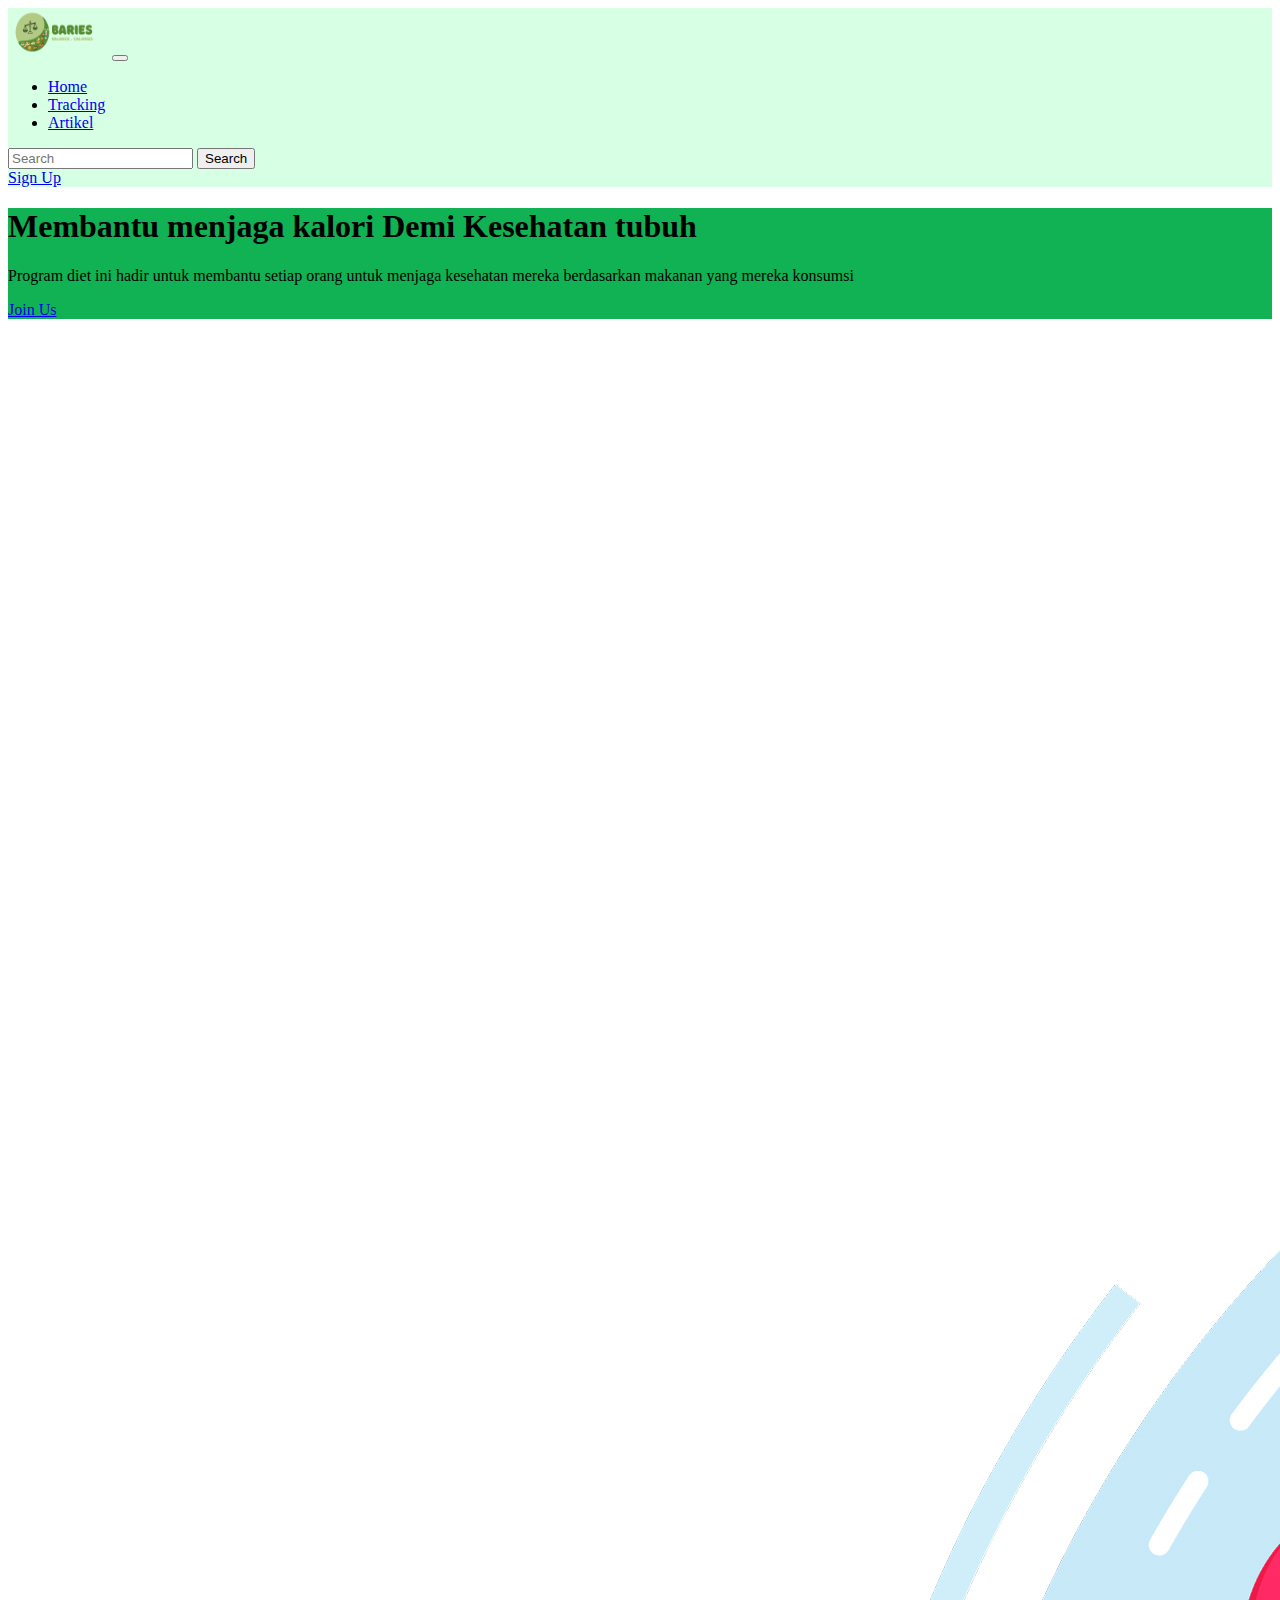
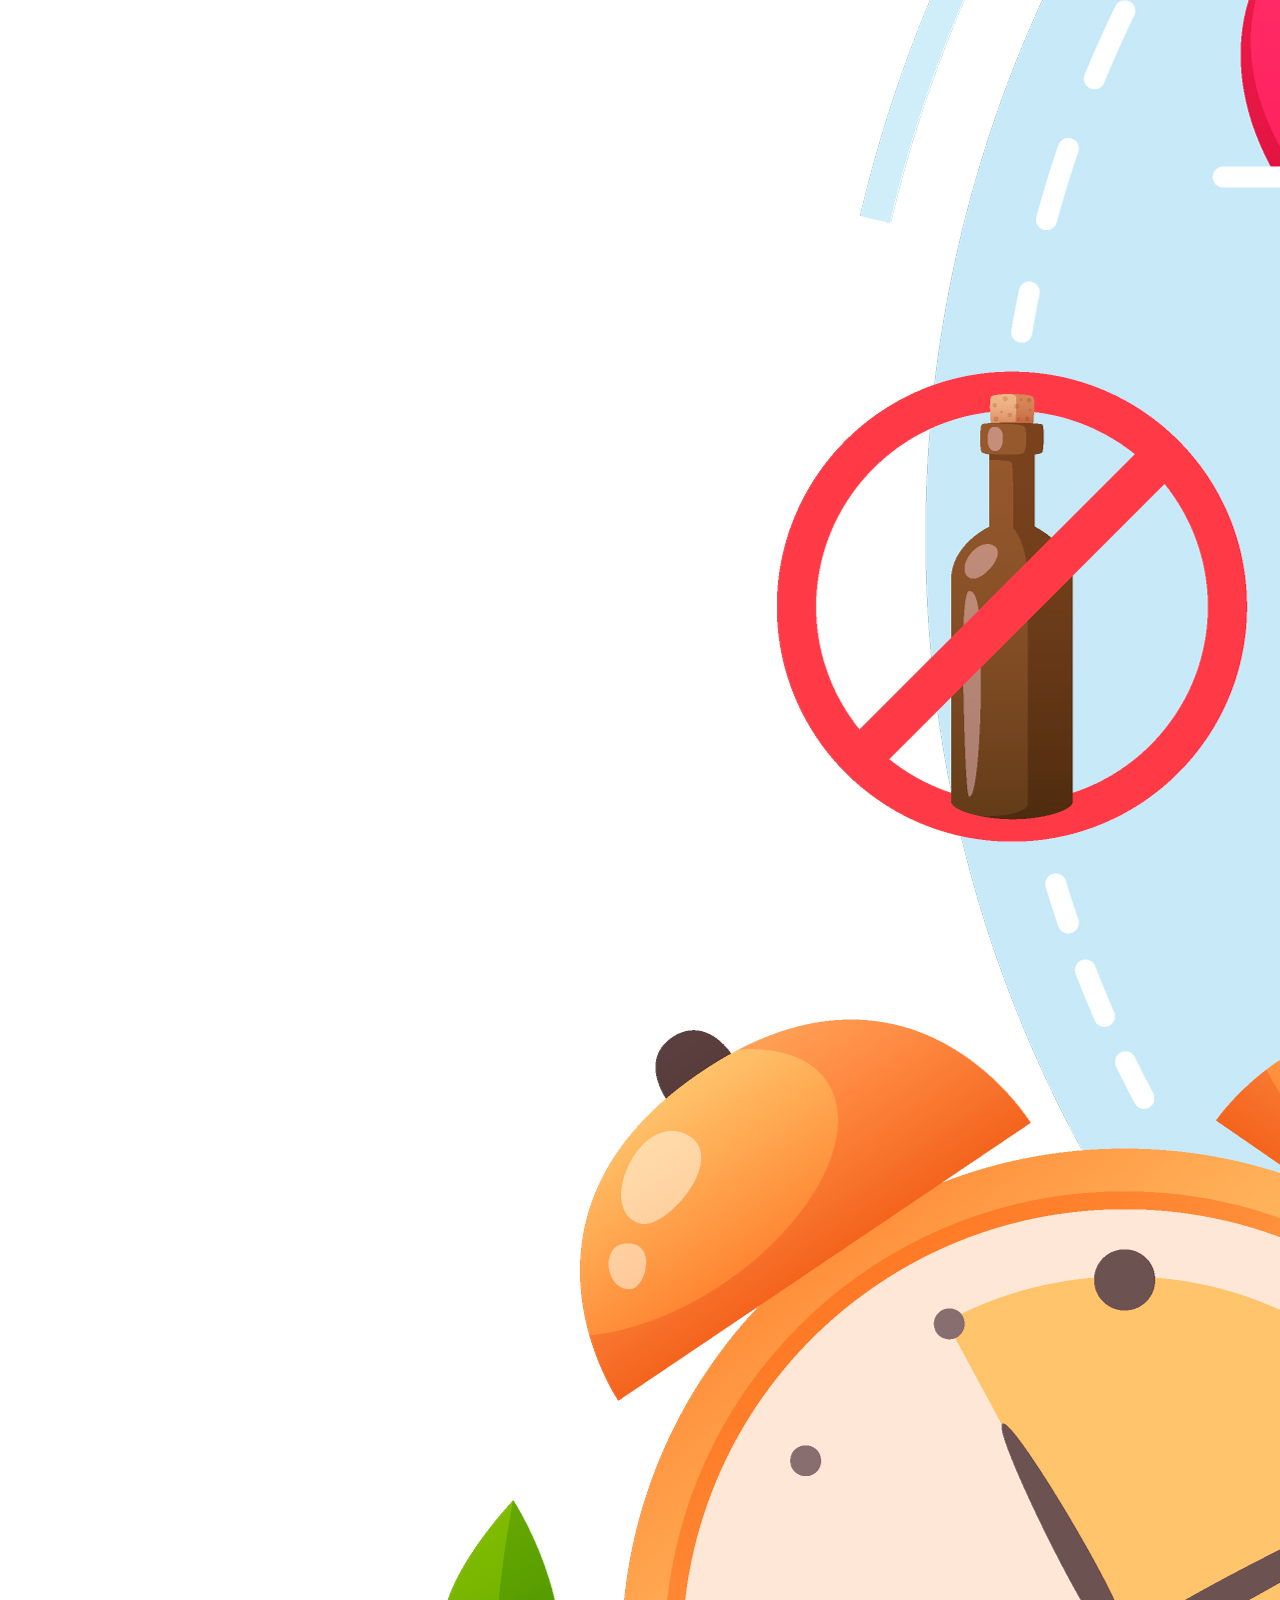
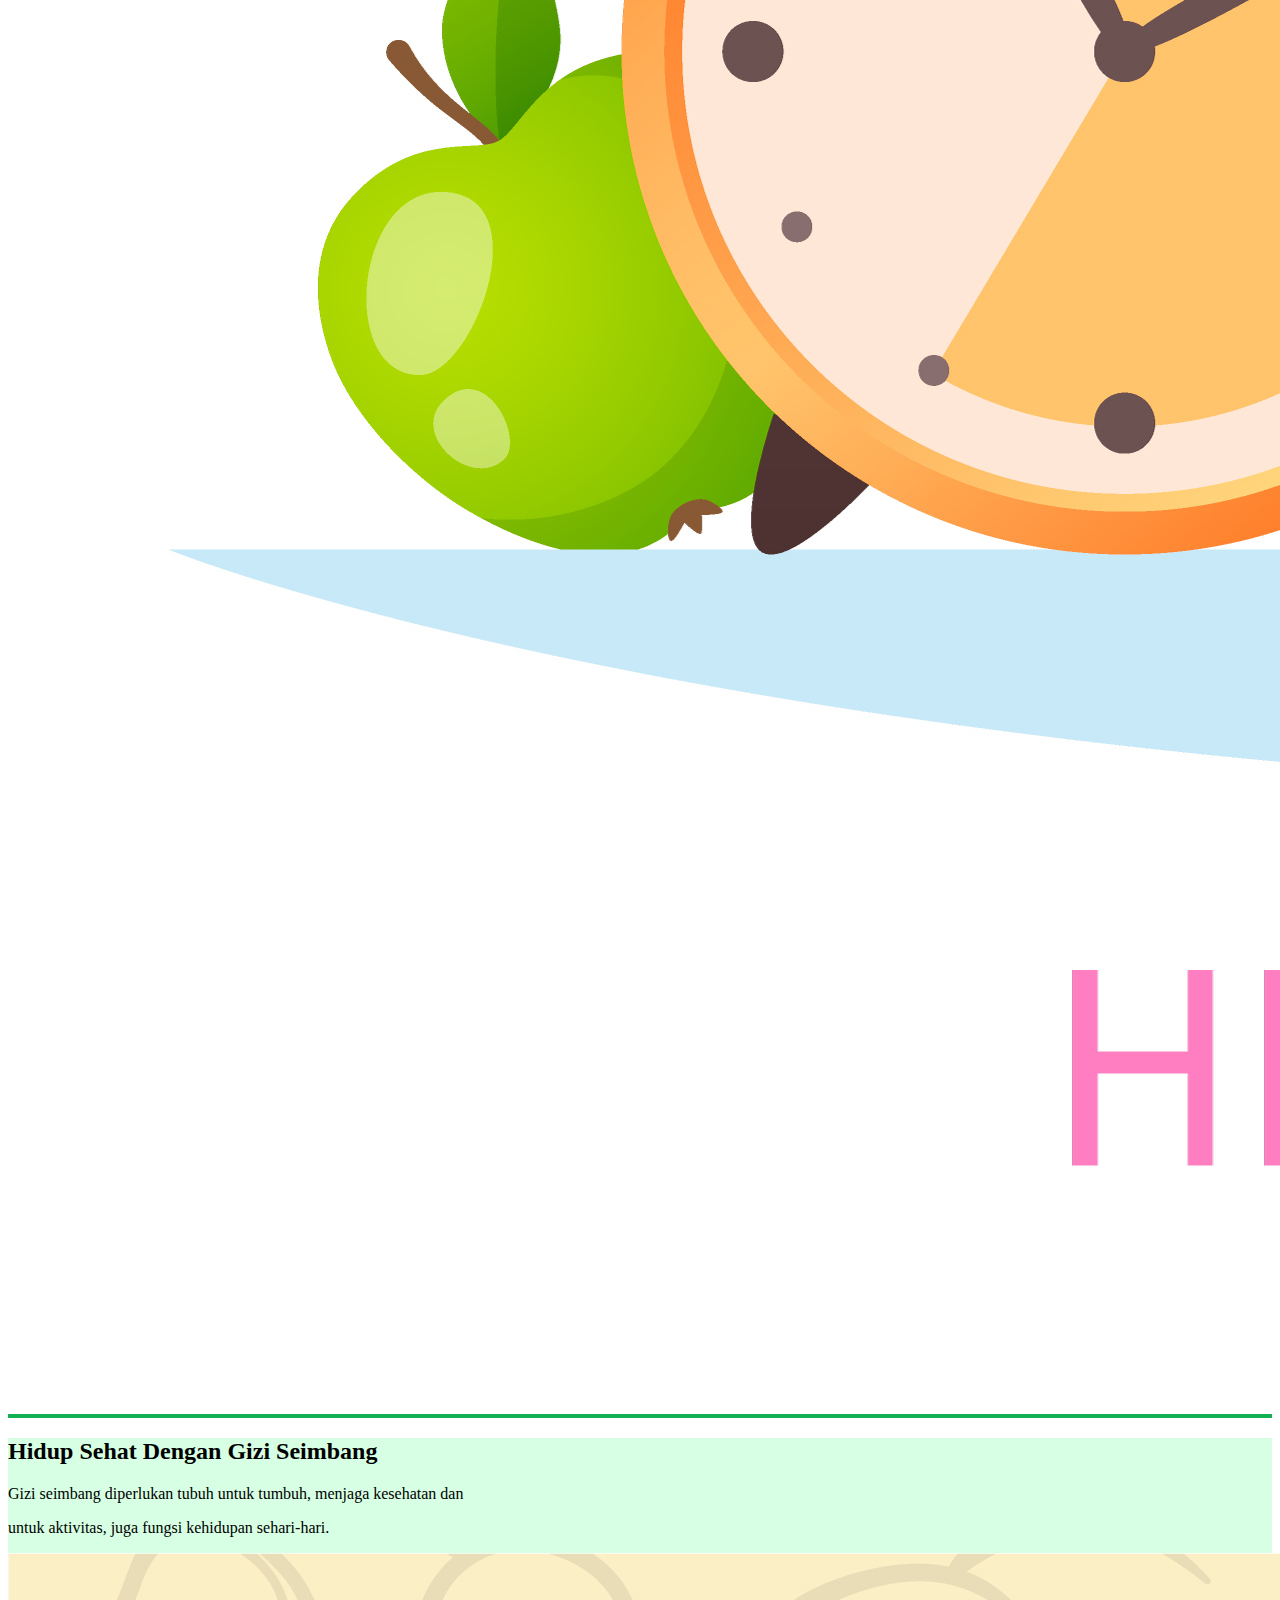
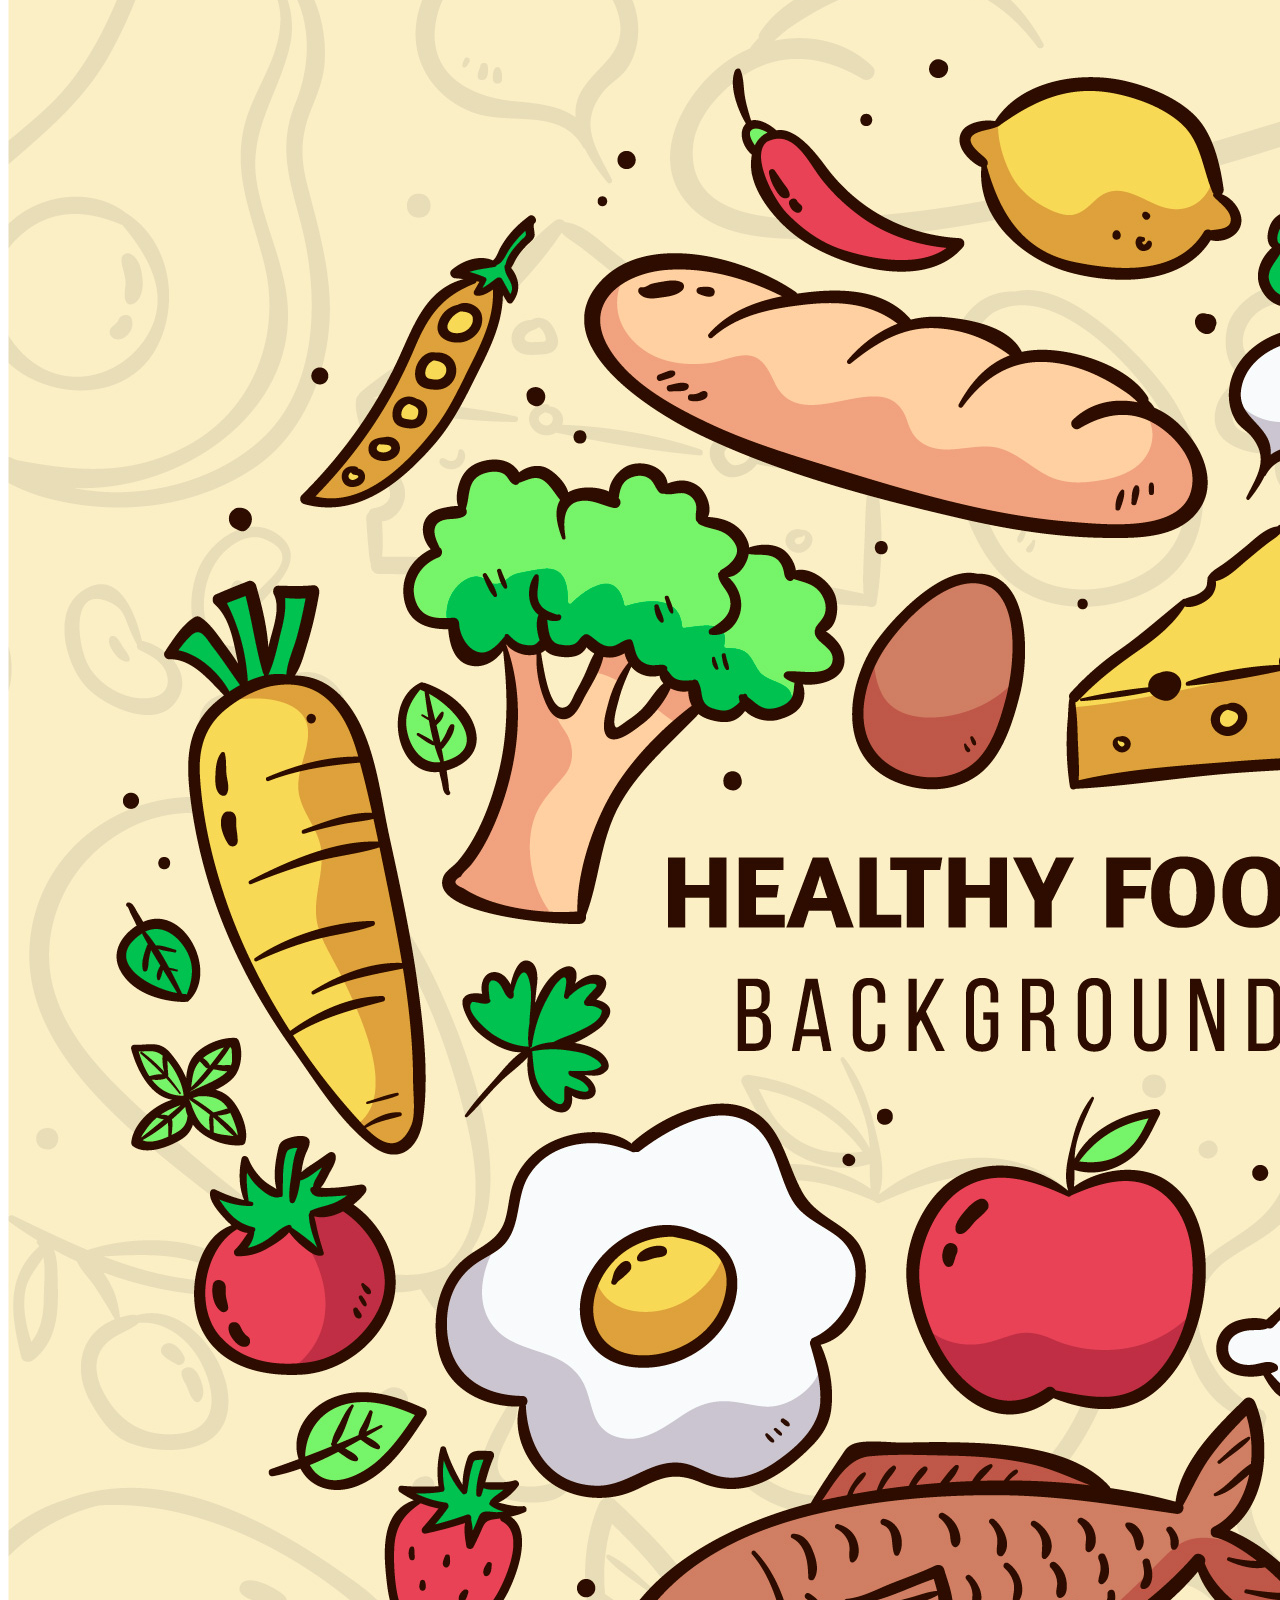
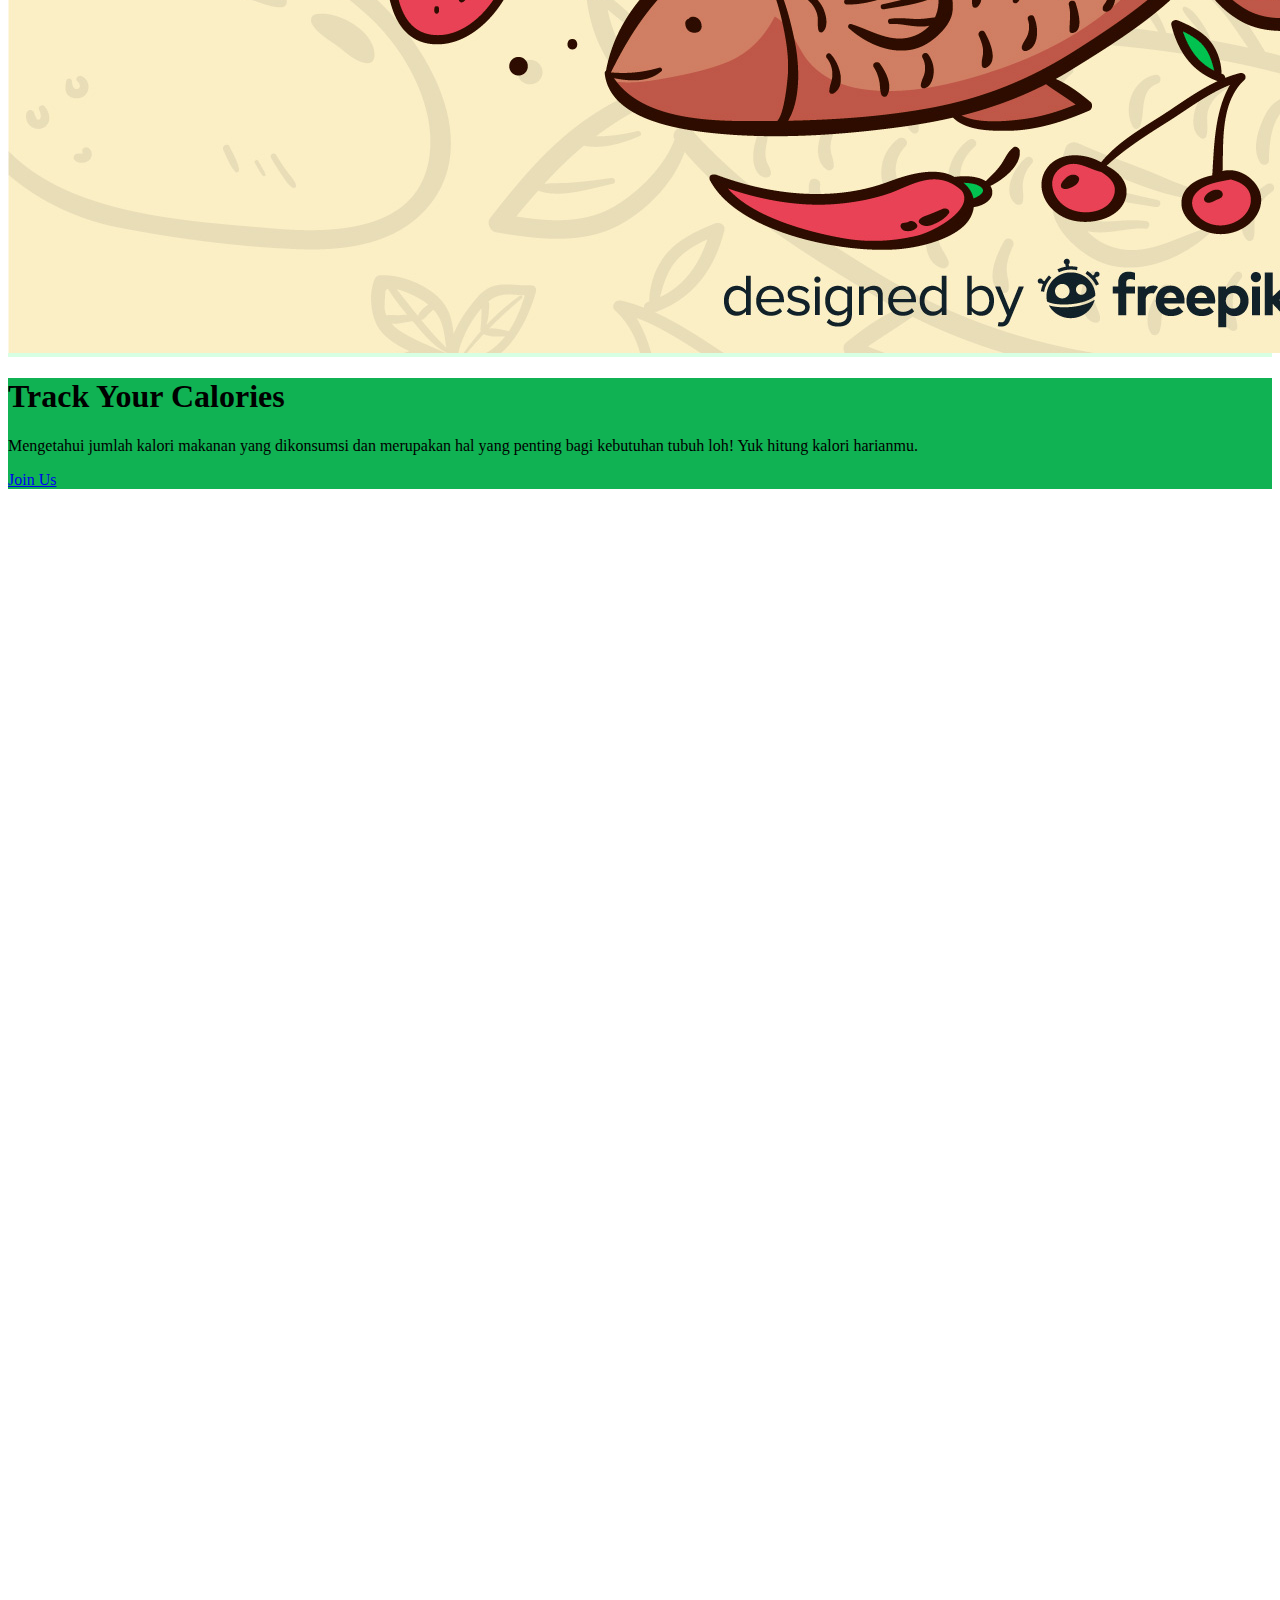
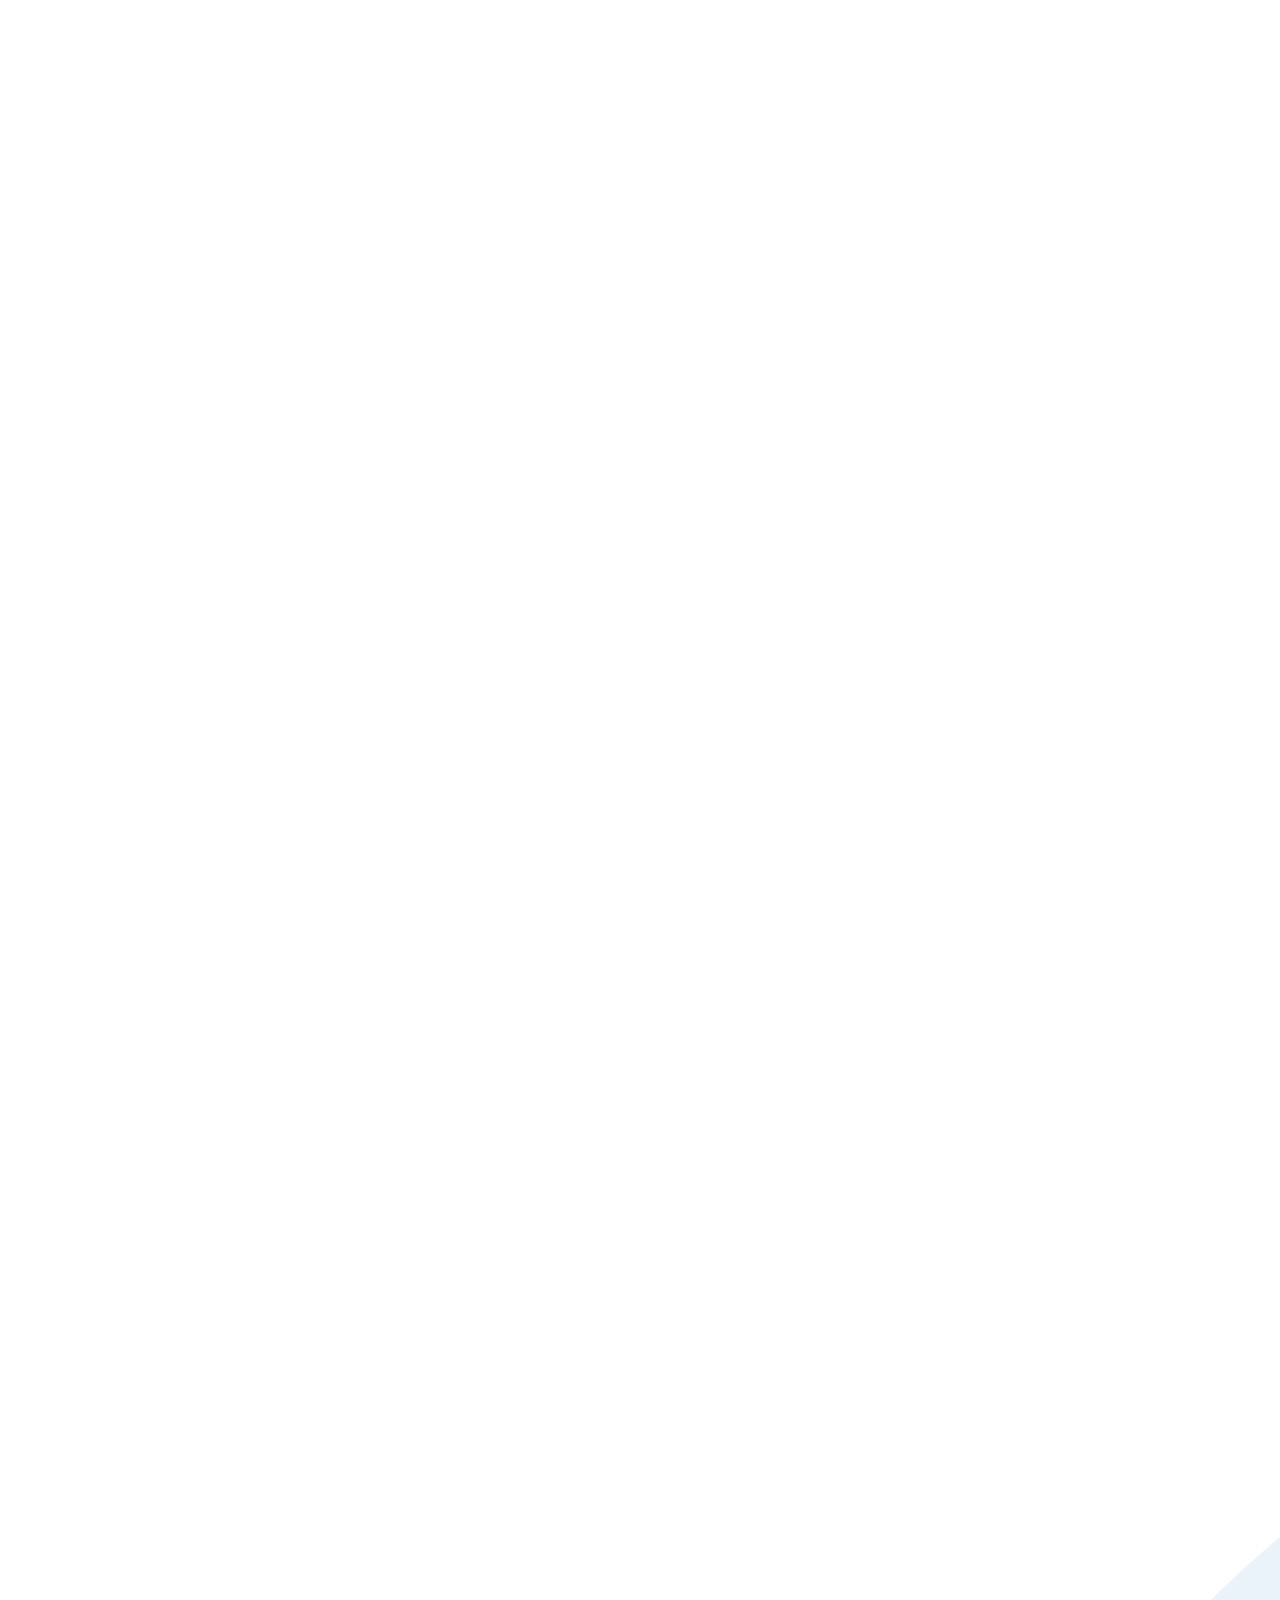
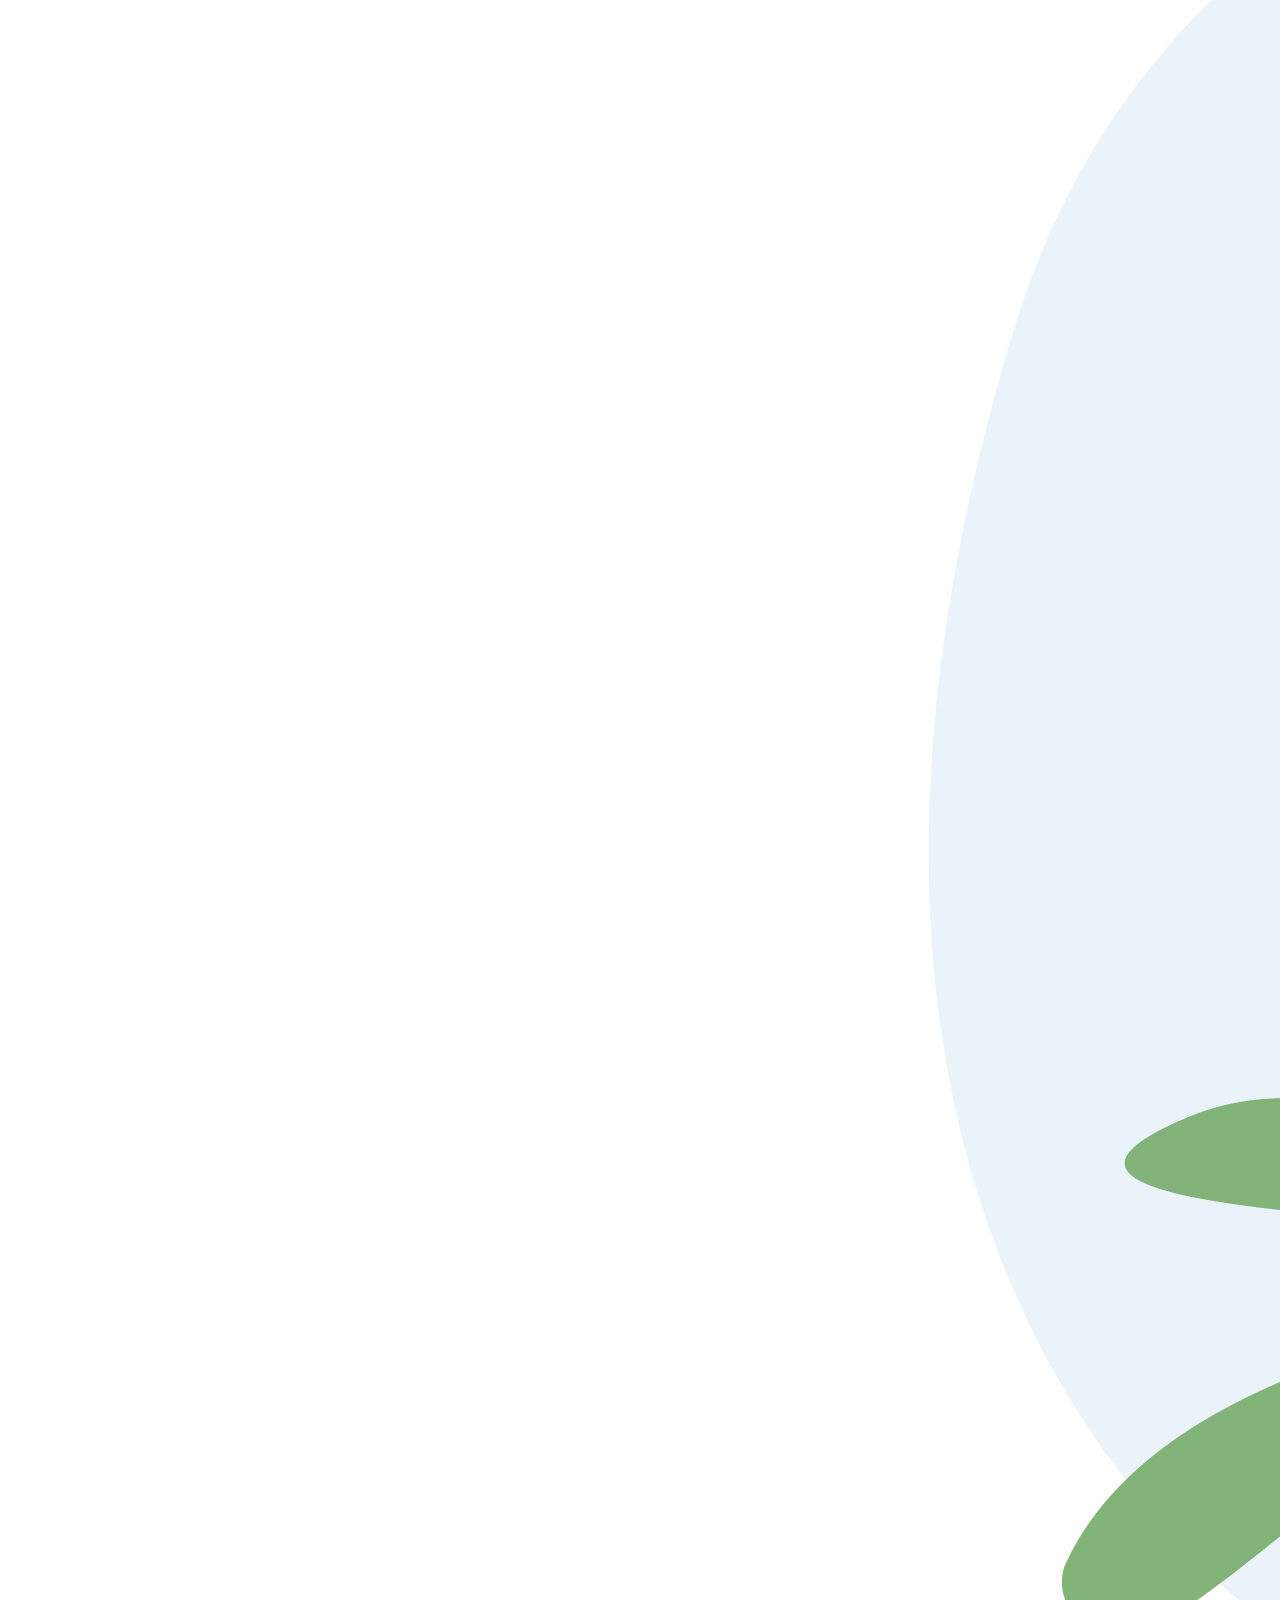
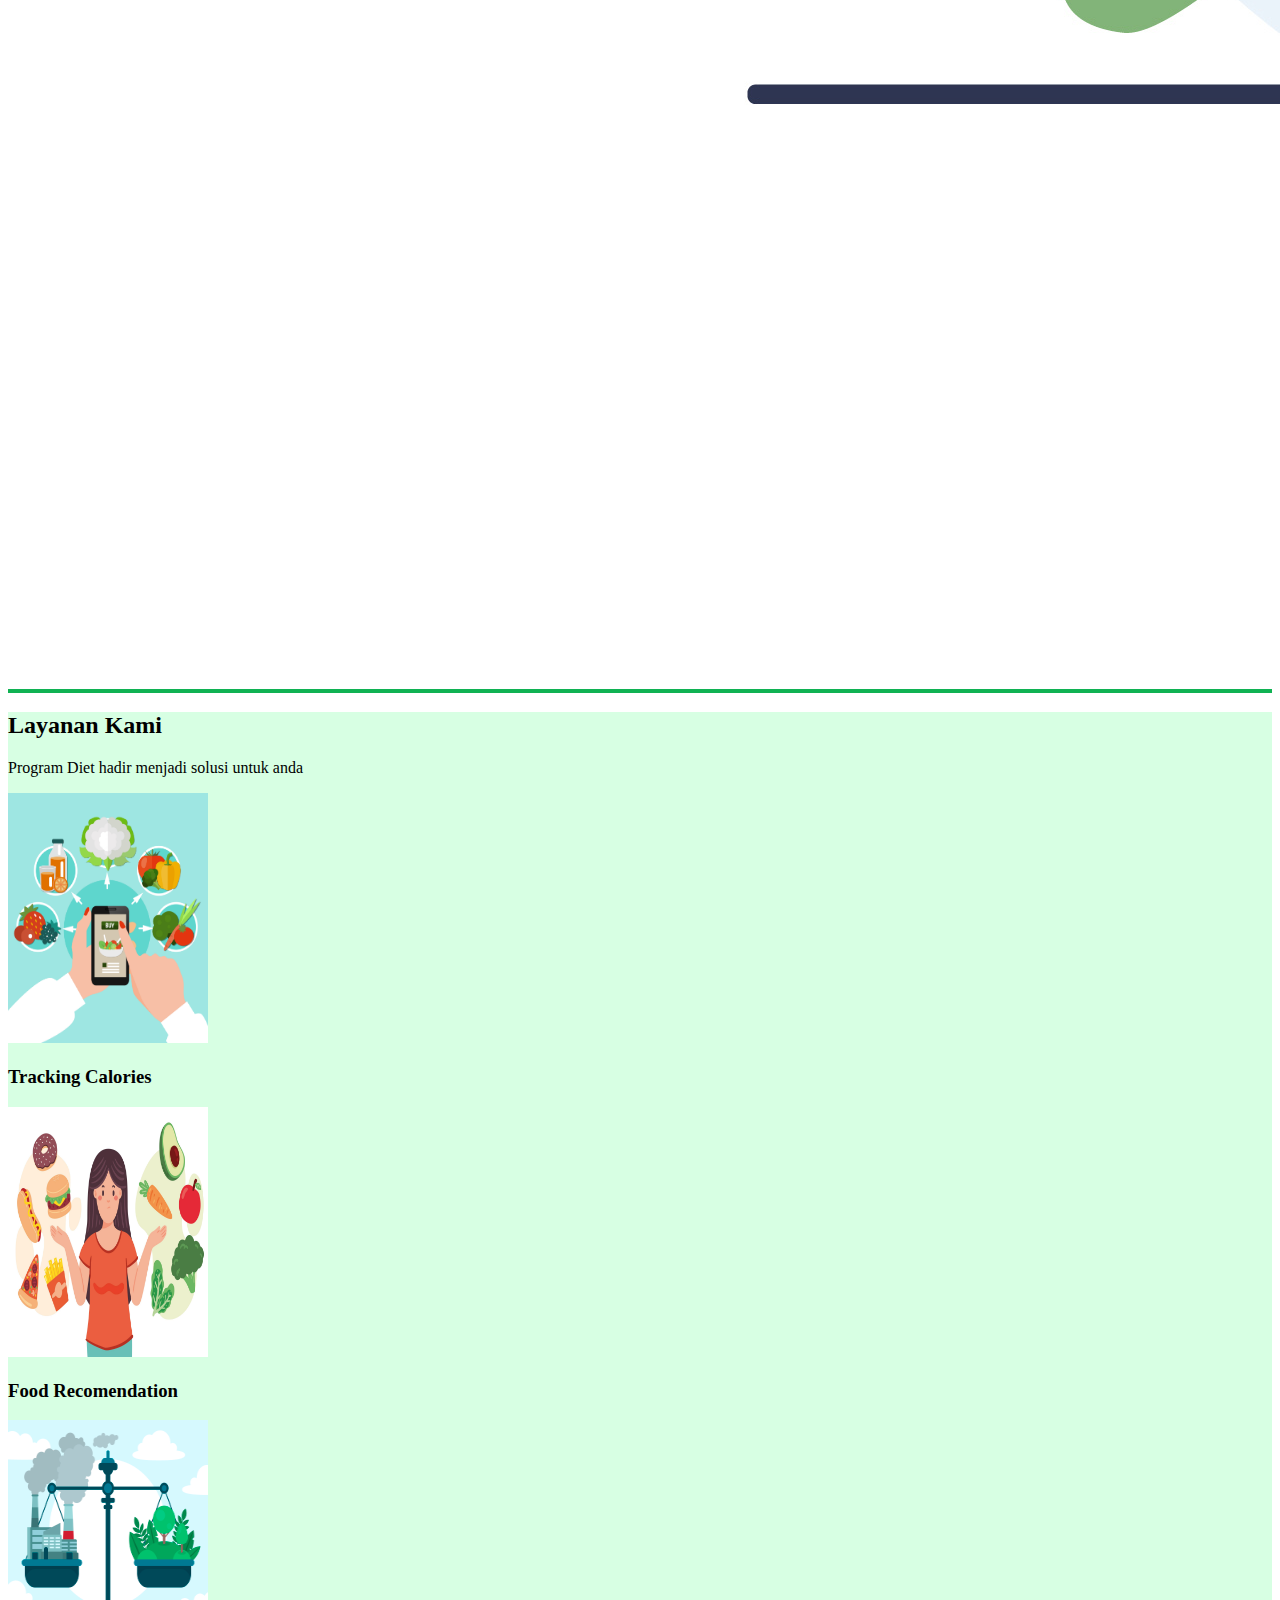
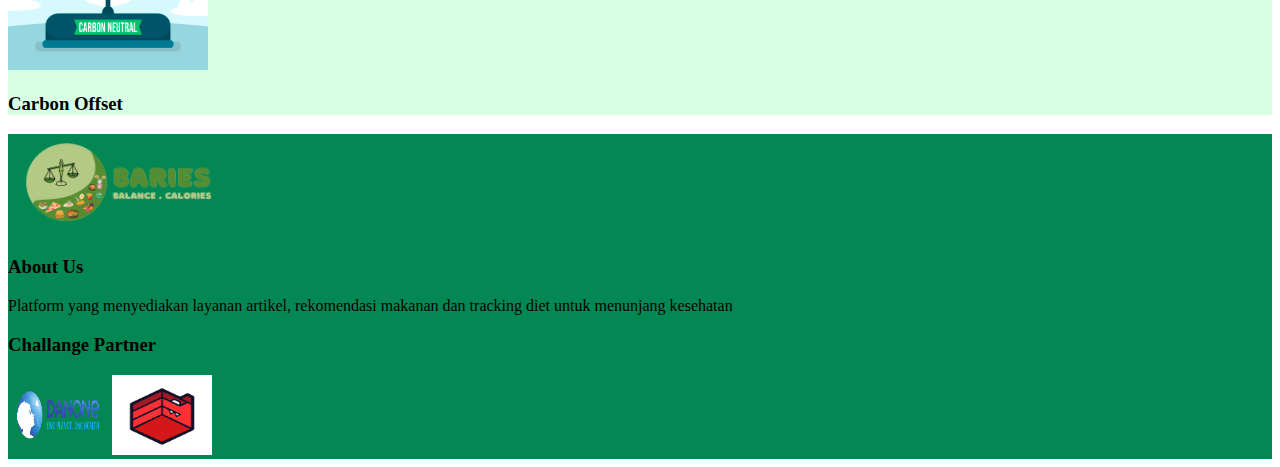
<file: index.html>
<!DOCTYPE html>
<html lang="en">
  <head>
    <meta charset="UTF-8" />
    <meta http-equiv="X-UA-Compatible" content="IE=edge" />
    <meta name="viewport" content="width=device-width, initial-scale=1.0" />
    <title>home</title>
    <link rel="stylesheet" href="index.css">
    <link href="https://cdn.jsdelivr.net/npm/bootstrap@5.3.0-alpha3/dist/css/bootstrap.min.css" rel="stylesheet" integrity="sha384-KK94CHFLLe+nY2dmCWGMq91rCGa5gtU4mk92HdvYe+M/SXH301p5ILy+dN9+nJOZ" crossorigin="anonymous"/>
  </head>
  <body>
    <nav class="navbar navbar-expand-lg shadow " style="background-color: #D7FFE3;">
      <div class="container-fluid mx-md-5">
        <a class="navbar-brand ms-md-5" href="#"><img src="assets/logo.png" alt="logo" id="logoNav"></a>
        <button class="navbar-toggler" type="button" data-bs-toggle="collapse" data-bs-target="#navbarSupportedContent" aria-controls="navbarSupportedContent" aria-expanded="false"aria-label="Toggle navigation">
          <span class="navbar-toggler-icon"></span>
        </button>
        <div class="collapse navbar-collapse" id="navbarSupportedContent">
          <ul class="navbar-nav me-auto mb-2 mb-lg-0">
            <li class="nav-item">
              <a class="nav-link active" aria-current="page" href="#">Home</a>
            </li>
            <li class="nav-item">
              <a class="nav-link" href="#">Tracking</a>
            </li>
            <li class="nav-item">
              <a class="nav-link" href="artikel.html">Artikel</a>
            </li>
          </ul>
          <form class="d-flex" role="search">
            <input class="form-control me-2" type="search" placeholder="Search" aria-label="Search"/>
            <button class="btn btn-outline-success" type="submit">
              Search
            </button>
          </form>
          <a class="btn btn-outline-success mt-2 mt-sm-0 ms-sm-2" href="Register.html">Sign Up</a>
        </div>
      </div>
    </nav>
    <section class="py-3 py-sm-5" style="background-color: #10B253;">
      <div class="container py-5">
        <div class="d-flex flex-column-reverse flex-sm-row ">
          <div class="col-sm py-lg-5">
            <h1>Membantu menjaga kalori
            Demi Kesehatan tubuh</h1>
            <p>Program diet ini hadir untuk membantu setiap orang
              untuk menjaga kesehatan mereka berdasarkan 
              makanan yang mereka konsumsi</p>
            <a href="artikel.html" class="btn btn-light text-success">Join Us</a>
          </div>
          <div class="col-sm">
            <img src="assets/picture 1.jpg" alt="foto" class="w-75 float-sm-end ">
          </div>
        </div>
      </div>
    </section>
    <section class="py-5" style="background-color: #D7FFE3;">
      <div class="container text-center">
        <div class="row">
          <h2>Hidup Sehat Dengan Gizi Seimbang</h2>
          <p class="my-0 my-sm-1">Gizi seimbang diperlukan tubuh untuk tumbuh, menjaga kesehatan dan </p>
          <p class="my-0 my-sm-1">untuk aktivitas, juga fungsi kehidupan sehari-hari.</p>
        </div>
        <div class="row">
          <img src="assets/picture 3.jpg" alt="foto" class="w-50 mt-5 rounded mx-auto d-block">
        </div>
      </div>
    </section>
    <section class="py-2 py-sm-5" style="background-color: #10B253;">
      <div class="container py-5">
        <div class="d-flex flex-column-reverse flex-sm-row ">
          <div class="col py-lg-5">
            <h1>Track Your Calories</h1>
            <p>Mengetahui jumlah kalori makanan yang dikonsumsi dan merupakan hal yang penting bagi kebutuhan tubuh loh!
              Yuk hitung kalori harianmu.</p>
            <a href="artikel.html" class="btn btn-light text-success">Join Us</a>
          </div>
          <div class="col">
            <img src="assets/picture 2.jpg" alt="foto" class="w-75 float-sm-end">
          </div>
        </div>
      </div>
    </section>
    <section class="py-3 py-sm-5" style="background-color: #D7FFE3;">
      <div class="container text-center">
        <div class="row">
          <h2>Layanan Kami</h2>
          <p>Program Diet hadir menjadi solusi untuk anda</p>
        </div>
      </div>
      <div class="row mx-lg-5 my-lg-2">
        <div class="col-sm text-center">
          <img src="assets/picture 7.jpg" alt="foto" id="imgFitur">
          <h3>Tracking Calories</h3>
        </div>
        <div class="col-sm text-center">
          <img src="assets/picture 4.jpg"  alt="foto" id="imgFitur">
          <h3>Food Recomendation</h3>
        </div>
        <div class="col-sm text-center">
          <img src="assets/picture 6.jpg" alt="foto" id="imgFitur">
          <h3>Carbon Offset</h3>
        </div>
      </div>
    </section>
    <footer class="mx-0" style="background-color: #048853;">
      <div class="row py-2 px-2 mx-sm-5 px-sm-5 text-light">
        <div class="col-sm mt-3">
          <img src="assets/logo.png" alt="logo" id="logo">
        </div>
        <div class="col-sm mt-3">
          <h3>About Us</h3>
          <p>Platform yang menyediakan layanan artikel, rekomendasi makanan dan tracking diet untuk menunjang kesehatan</p>
        </div>
        <div class="col-sm mt-3">
          <h3>Challange Partner</h3>
          <img src="assets/DANONE_LOGO.png" alt="foto" id="imgChallange" class="me-3">
          <img src="assets/skillvul.png" alt="foto" id="imgChallange">
        </div>
      </div>
    </footer>
    <script src="https://cdn.jsdelivr.net/npm/bootstrap@5.3.0-alpha3/dist/js/bootstrap.bundle.min.js" integrity="sha384-ENjdO4Dr2bkBIFxQpeoTz1HIcje39Wm4jDKdf19U8gI4ddQ3GYNS7NTKfAdVQSZe" crossorigin="anonymous"
    ></script>
  </body>
</html>
</file>
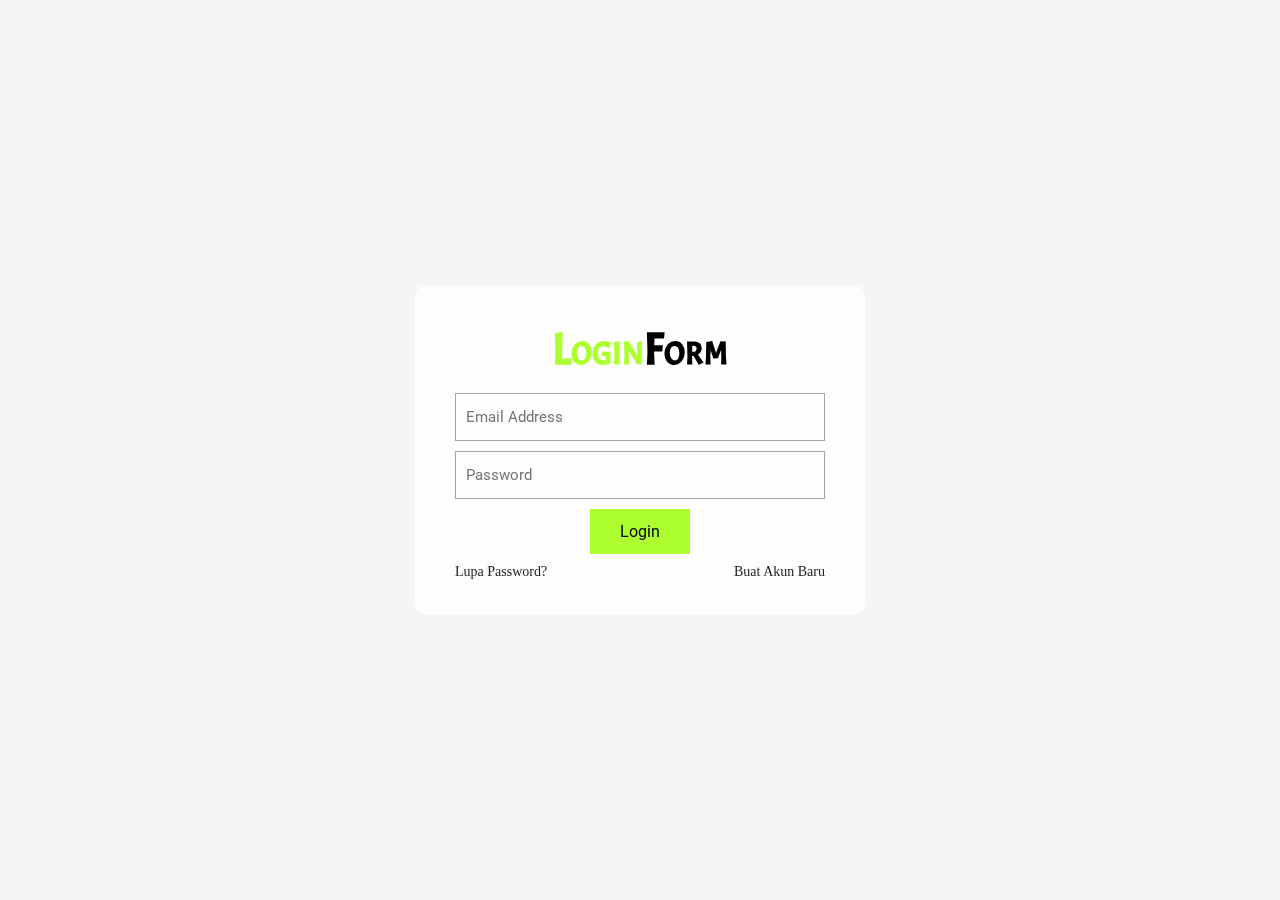
<file: Login.html>
<!DOCTYPE html>
<html lang="en">
<head>
    <meta charset="UTF-8">
    <meta http-equiv="X-UA-Compatible" content="IE=edge">
    <meta name="viewport" content="width=device-width, initial-scale=1.0">
    <!-- custome css  -->
    <link rel="stylesheet" href="./style.css">
    <title>Login</title>
</head>
<body>
    <div class="container">
        <div class="form-wrap">
            <form action="">
                <h1><span>Login</span>Form</h1>
                <div class="single-input">
                    <input id="emailAddress" type="email" placeholder="Email Address" required>
                </div>
                <div class="single-input">
                    <input id="passWord" type="password" placeholder="Password" required>
                </div>
                <div class="submit-button ">
                    <button class="button login">Login</button>
                </div>
                <div class="account-have">
                    <a href="">Lupa Password?</a>
                    <a href="Register.html">Buat Akun Baru</a>
                </div>
            </form>
        </div>
    </div>
    <script src="./sweetalert.js"></script>
    <script src="./app.js"></script>
</body>
</html>
</file>
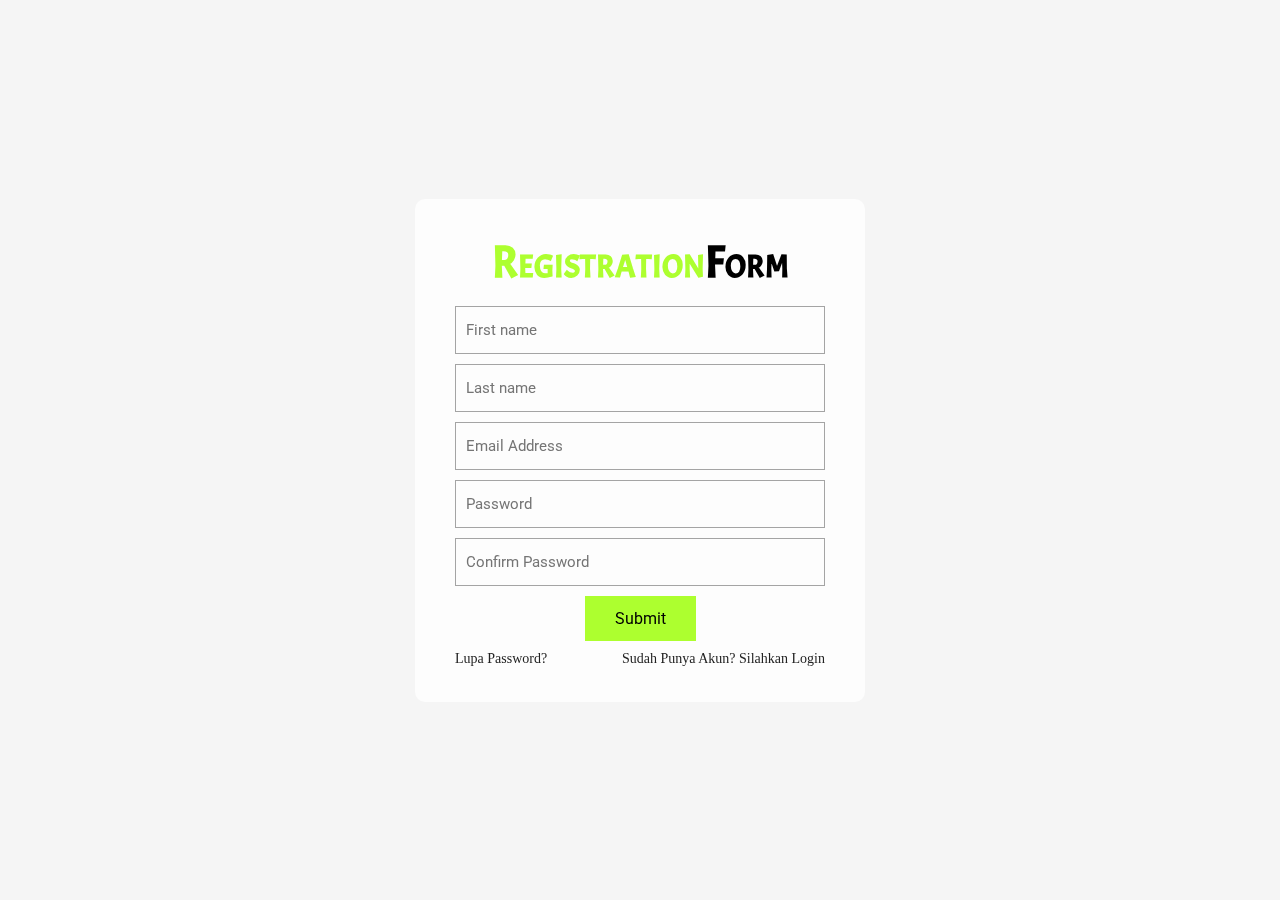
<file: Register.html>
<!DOCTYPE html>
<html lang="en">
<head>
    <meta charset="UTF-8">
    <meta http-equiv="X-UA-Compatible" content="IE=edge">
    <meta name="viewport" content="width=device-width, initial-scale=1.0">
    
    <link rel="stylesheet" href="./style.css">
    <title>Registration</title>
</head>
<body>
    <div class="container">
        <div class="form-wrap">
            <form action="">
                <h1><span>Registration</span>Form</h1>
                <div class="single-input">
                    <input id="fname" type="text" placeholder="First name" required>
                </div>
                <div class="single-input">
                    <input id="lname" type="text" placeholder="Last name" required>
                </div>
                <div class="single-input">
                    <input id="email" type="email" placeholder="Email Address" required>
                </div>
                <div class="single-input">
                    <input id="pass" type="password" placeholder="Password" required>
                </div>
                <div class="single-input">
                    <input id="cpass" type="password" placeholder="Confirm Password" required>
                </div>
                <div class="submit-button">
                    <button class="button">Submit</button>
                </div>
                <div class="account-have">
                    <a href="#">Lupa Password?</a>
                    <a href="Login.html">Sudah Punya Akun? Silahkan Login</a>
                </div>
            </form>
        </div>
    </div>
    <script src="./sweetalert.js"></script>
    <script src="./app.js"></script>
</body>
</html>
</file>
<file: index.css>
#logoNav{
    height: 50px;
    width: 100px;
}
@media screen and (max-width: 400px){
    #imgChallange{
        width: 80px;
        height: 80px;
    }
    #logo{
        width: 200px;
        height: 80px;
    }
    #imgFitur{
        height: 100px;
        width: 100px;
    }
}
@media screen and (min-width: 500px){
    #imgChallange{
        width: 100px;
        height: 80px;
    }
    #logo{
        width: 240px;
        height: 100px;
    }
    #imgFitur{
        height: 250px;
        width: 200px;
    }
}
</file>
<file: style.css>
@import url('https://fonts.googleapis.com/css2?family=Acme&display=swap');
@import url('https://fonts.googleapis.com/css2?family=Roboto:wght@300;400&display=swap');

* {
    margin: 0;
    padding: 0;
    box-sizing: border-box;
}

body {
    font-family: "Open Sans"
}

.container {
    width: 100%;
    height: 100vh;
    background-color: whitesmoke;
    background-repeat: no-repeat;
    background-size: cover;
    background-position: top;
    display: flex;
    justify-content: center;
    align-items: center;
}

.container .form-wrap {
    width: 450px;
    background: rgb(255 255 255 / 75%);
    border-radius: 10px;
    padding: 35px 40px;
    backdrop-filter: blur(5px);
}

.form-wrap form h1 {
    font-family: 'Acme', sans-serif;
    font-variant: small-caps;
    font-size: 45px;
    text-align: center;
    margin-bottom: 15px;
}

.form-wrap form h1 span {
    font-variant: small-caps;
    color: greenyellow;
}

.form-wrap form .single-input input {
    width: 100%;
    padding: 14px 10px;
    border: 1px solid rgba(0, 0, 0, 0.3521);
    outline: none;
    background: transparent;
    margin-bottom: 10px;
    font-size: 15px;
    font-family: 'Roboto', sans-serif;
}

.form-wrap form .submit-button {
    text-align: center;
}

.form-wrap form .submit-button button.button {
    padding: 13px 30px;
    background-color: greenyellow;
    outline: none;
    border: none;
    color: black;
    font-family: 'Roboto', sans-serif;
    font-size: 16px;
    cursor: pointer;
}

.form-wrap form .account-have {
    display: flex;
    justify-content: space-between;
    align-items: center;
    font-size: 14px;
    margin-top: 10px;
}

.form-wrap form .account-have a {
    color: rgb(34, 34, 34);
    text-decoration: none;
}
</file>
